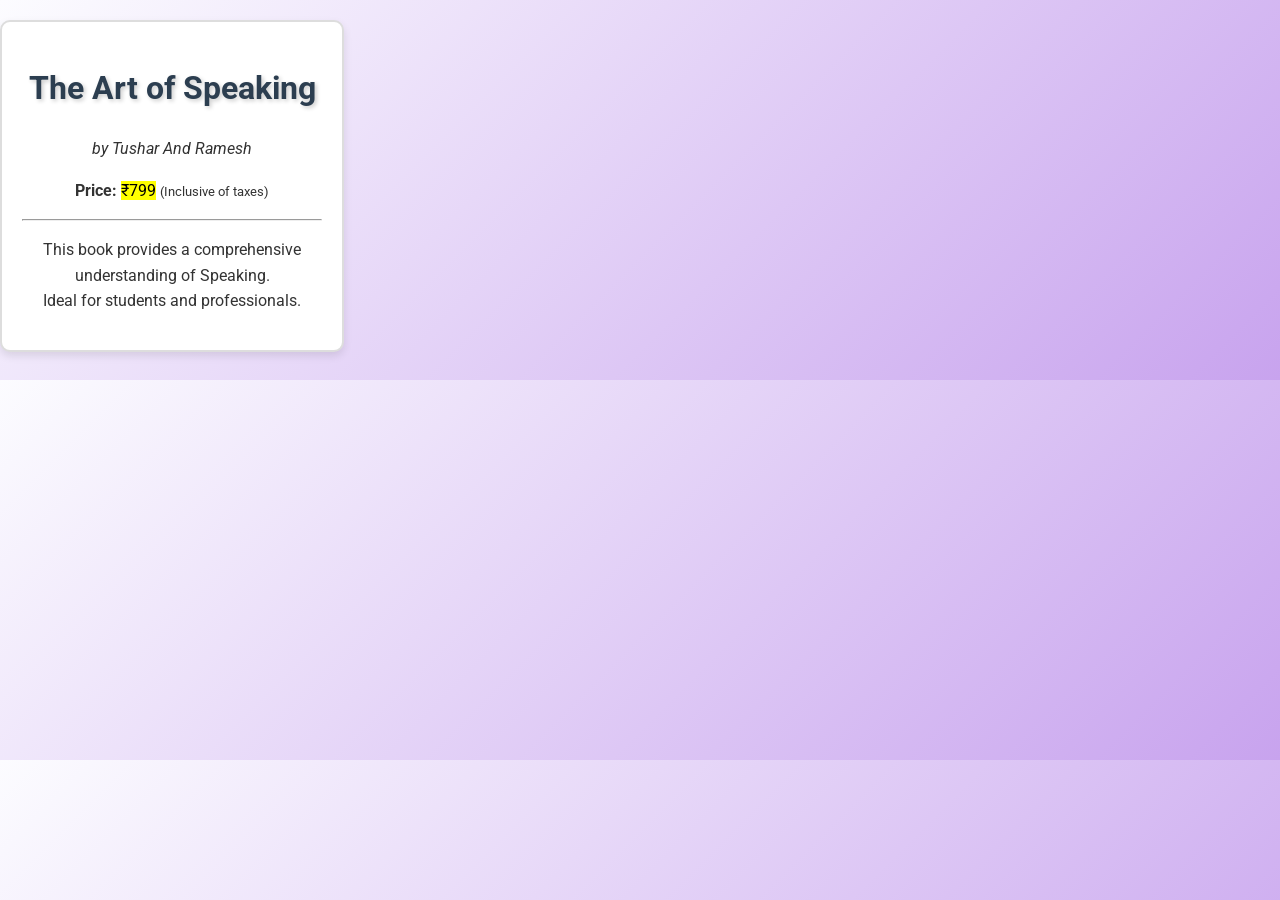
<file: book.html>
<!DOCTYPE html>
<html lang="en">
<head>
    <meta charset="UTF-8">
    <meta name="viewport" content="width=device-width, initial-scale=1.0">
    <title>Book</title>
    <link rel="stylesheet" href="style.css">
    <link rel="stylesheet" href="layout.css">
    <style>
        .book-card {
            width: 300px;
            margin: 20px auto;
            padding: 20px;
            border: 2px solid #ddd;
            border-radius: 10px;
            background-color: white;
            box-shadow: 0 4px 8px rgba(0,0,0,0.1);
            display: inline-block;
            text-align: center;
            transition: transform 0.3s ease;
        }
        .book-card:hover {
            transform: scale(1.05);
        }
    </style>
</head>
<body>
<div class="book-card">
    <h1>The Art of Speaking</h1>
    <p><em>by Tushar And Ramesh</em></p>

    <p>
        <strong>Price:</strong>
        <mark>₹799</mark>
        <small>(Inclusive of taxes)</small>
    </p>

    <hr>

    <p>
        This book provides a comprehensive understanding of Speaking.
        <br>
        Ideal for students and professionals.
    </p>
</div>
</body>
</html>
</file>
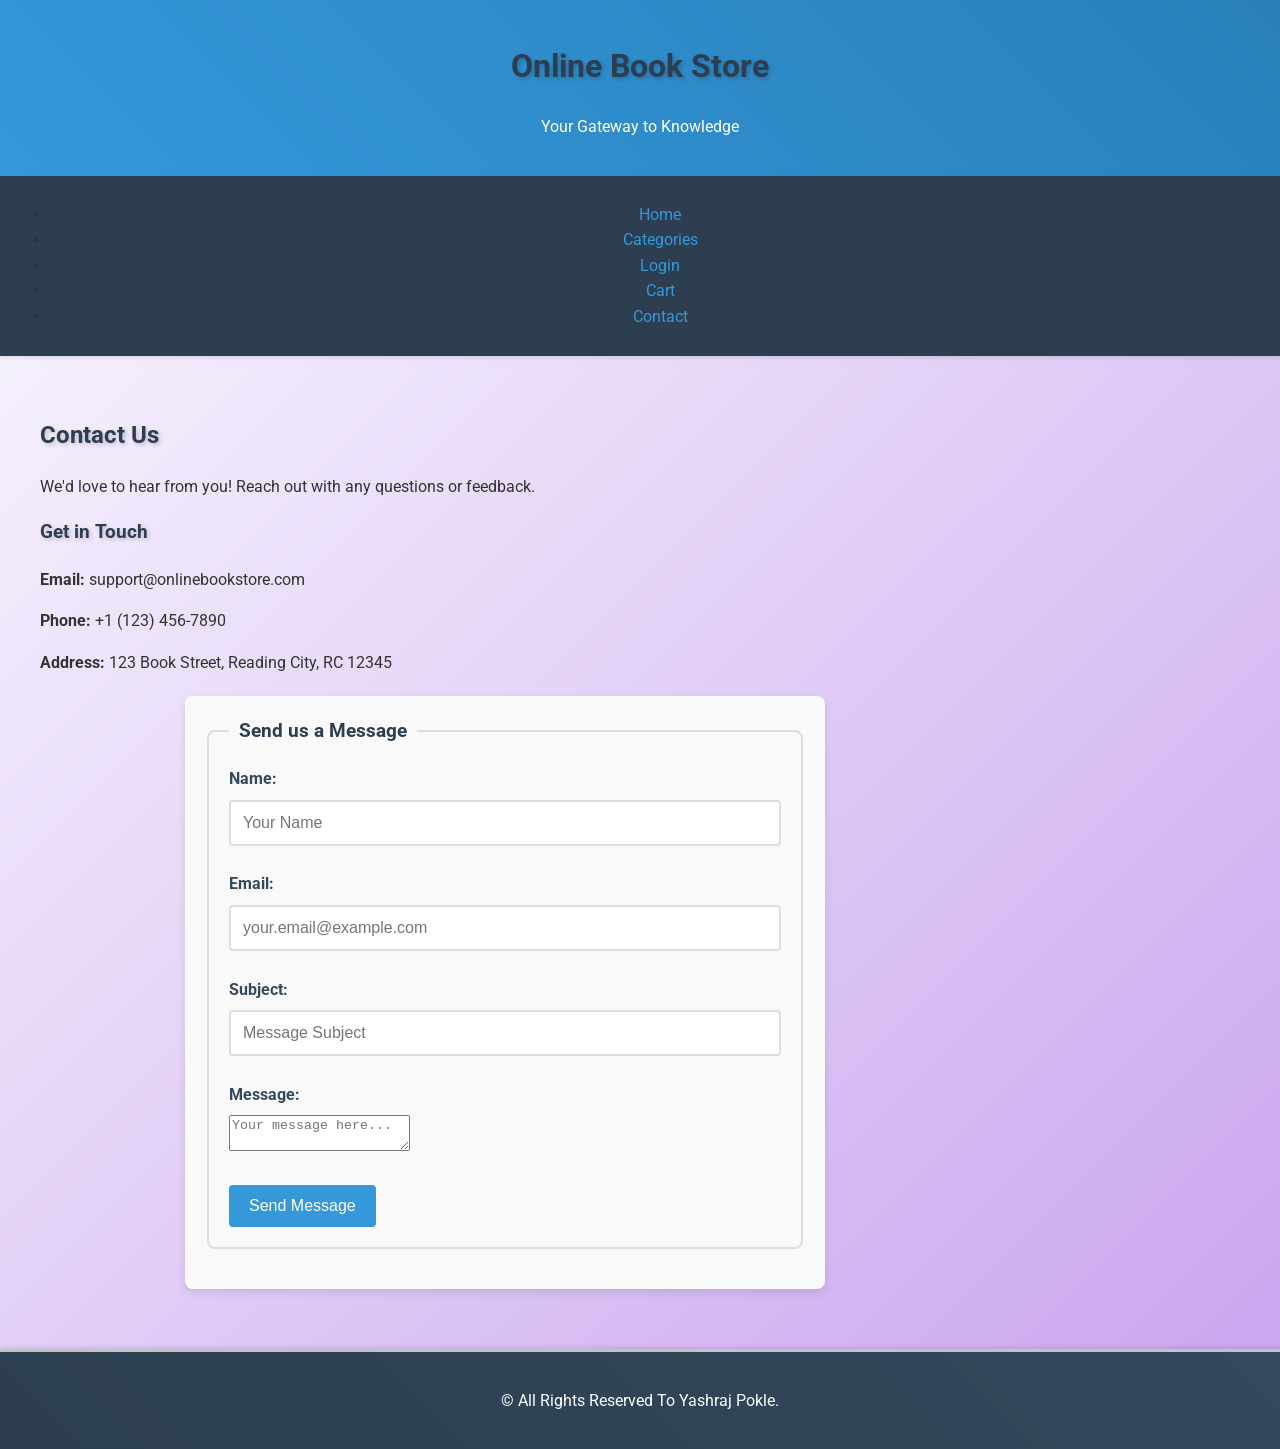
<file: contact.html>
<!DOCTYPE html>
<html lang="en">
<head>
    <meta charset="UTF-8">
    <meta name="viewport" content="width=device-width, initial-scale=1.0">
    <title>Contact Us - Online Book Store</title>
    <link rel="stylesheet" href="style.css">
    <link rel="stylesheet" href="form.css">
    <link rel="stylesheet" href="layout.css">
</head>
<body>
    <header>
        <h1>Online Book Store</h1>
        <p>Your Gateway to Knowledge</p>
    </header>
    <nav>
        <ul>
            <li><a href="index.html">Home</a></li>
            <li><a href="bookdet.html">Categories</a></li>
            <li><a href="login.html">Login</a></li>
            <li><a href="price.html">Cart</a></li>
            <li><a href="contact.html">Contact</a></li>
        </ul>
    </nav>
    <main>
        <section>
            <h2>Contact Us</h2>
            <p>We'd love to hear from you! Reach out with any questions or feedback.</p>
            <div class="contact-info">
                <h3>Get in Touch</h3>
                <p><strong>Email:</strong> support@onlinebookstore.com</p>
                <p><strong>Phone:</strong> +1 (123) 456-7890</p>
                <p><strong>Address:</strong> 123 Book Street, Reading City, RC 12345</p>
            </div>
            <form class="contact-form">
                <fieldset>
                    <legend>Send us a Message</legend>
                    <label for="name">Name:</label>
                    <input type="text" id="name" required placeholder="Your Name"><br><br>

                    <label for="email">Email:</label>
                    <input type="email" id="email" required placeholder="your.email@example.com"><br><br>

                    <label for="subject">Subject:</label>
                    <input type="text" id="subject" required placeholder="Message Subject"><br><br>

                    <label for="message">Message:</label>
                    <textarea id="message" required placeholder="Your message here..."></textarea><br><br>

                    <input type="submit" value="Send Message">
                </fieldset>
            </form>
        </section>
    </main>
    <footer>
        <p>&copy; All Rights Reserved To Yashraj Pokle.</p>
    </footer>
</body>
</html>
</file>
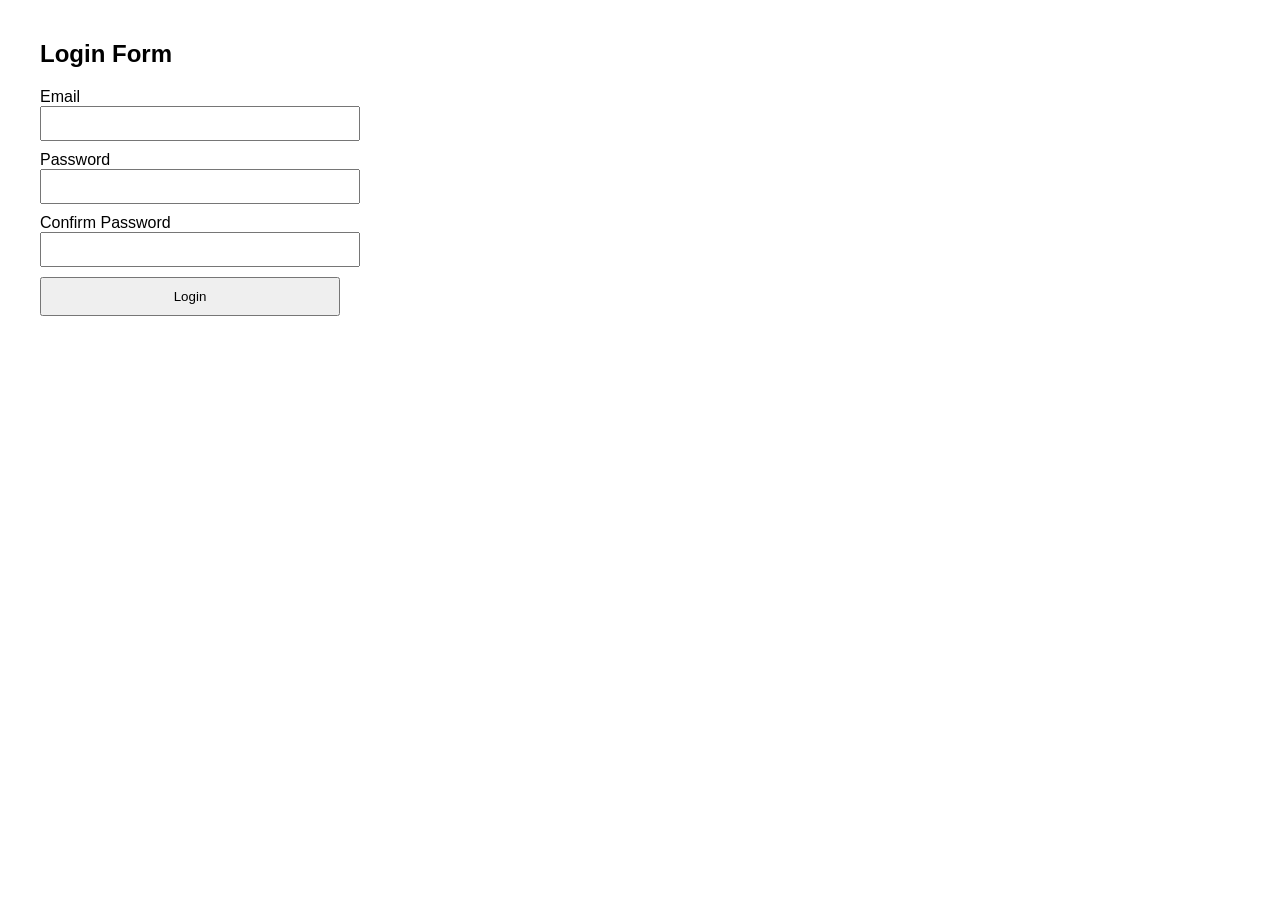
<file: login.html>
<!DOCTYPE html>
<html>
<head>
<title>Login Page Validation</title>

<style>

body{
    font-family: Arial, sans-serif;
    margin:40px;
}

form{
    width:300px;
}

input{
    display:block;
    width:100%;
    padding:8px;
    margin-bottom:10px;
}

button{
    padding:10px;
    width:100%;
}

.error{
    color:red;
    font-size:13px;
}

input.errorField{
    border:2px solid red;
}

input.successField{
    border:2px solid green;
}

#successMessage{
    color:green;
    font-weight:bold;
    margin-top:10px;
}

</style>
</head>

<body>

<h2>Login Form</h2>

<form id="loginForm" onsubmit="return validateForm()">

<label>Email</label>
<input type="text" id="email">
<span id="emailError" class="error"></span>

<label>Password</label>
<input type="password" id="password">
<span id="passwordError" class="error"></span>

<label>Confirm Password</label>
<input type="password" id="confirmPassword">
<span id="confirmPasswordError" class="error"></span>

<button type="submit">Login</button>

<span id="successMessage"></span>

</form>

<script>

document.getElementById("email").addEventListener("keyup",validateEmail);
document.getElementById("password").addEventListener("keyup",validatePassword);
document.getElementById("confirmPassword").addEventListener("keyup",validateConfirmPassword);

function validateEmail(){

let email = document.getElementById("email").value.trim();
let emailError = document.getElementById("emailError");
let emailPattern = /^[^\s@]+@[^\s@]+\.[^\s@]+$/;

if(email === "")
{
emailError.textContent = "Email is required";
setError("email");
return false;
}

else if(!emailPattern.test(email))
{
emailError.textContent = "Enter a valid email address";
setError("email");
return false;
}

else
{
emailError.textContent = "";
setSuccess("email");
return true;
}

}

function validatePassword(){

let password = document.getElementById("password").value;
let passwordError = document.getElementById("passwordError");
let passwordPattern = /^(?=.*[A-Za-z])(?=.*\d)[A-Za-z\d]{6,}$/;

if(password === "")
{
passwordError.textContent = "Password cannot be empty";
setError("password");
return false;
}

else if(!passwordPattern.test(password))
{
passwordError.textContent =
"Password must contain letters, numbers and be at least 6 characters";
setError("password");
return false;
}

else
{
passwordError.textContent = "";
setSuccess("password");
return true;
}

}

function validateConfirmPassword(){

let password = document.getElementById("password").value;
let confirmPassword = document.getElementById("confirmPassword").value;
let confirmError = document.getElementById("confirmPasswordError");

if(confirmPassword === "")
{
confirmError.textContent = "Confirm your password";
setError("confirmPassword");
return false;
}

else if(password !== confirmPassword)
{
confirmError.textContent = "Passwords do not match";
setError("confirmPassword");
return false;
}

else
{
confirmError.textContent = "";
setSuccess("confirmPassword");
return true;
}

}

function validateForm(){

let validEmail = validateEmail();
let validPassword = validatePassword();
let validConfirm = validateConfirmPassword();

if(validEmail && validPassword && validConfirm)
{
document.getElementById("successMessage").textContent = "Login Successful";
return false;
}
else
{
document.getElementById("successMessage").textContent = "";
return false;
}

}

function setError(id){

let element = document.getElementById(id);
element.classList.add("errorField");
element.classList.remove("successField");

}

function setSuccess(id){

let element = document.getElementById(id);
element.classList.remove("errorField");
element.classList.add("successField");

}

</script>

</body>
</html>
</file>
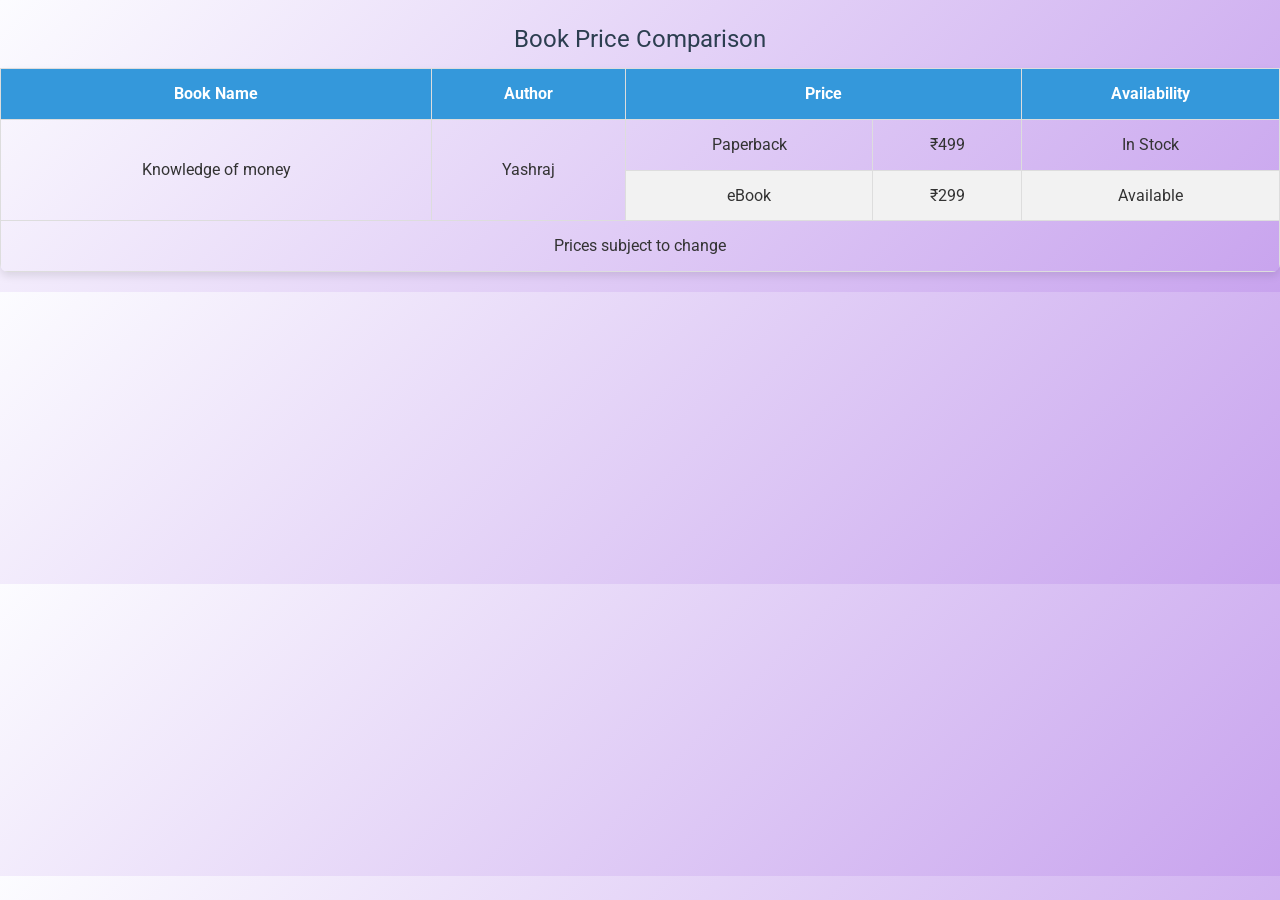
<file: price.html>
<!DOCTYPE html>
<html>
<head>
    <title>Book Comparison</title>
    <link rel="stylesheet" href="style.css">
    <link rel="stylesheet" href="table.css">
    <link rel="stylesheet" href="layout.css">
</head>
<body>

<table>
    <caption>Book Price Comparison</caption>

    <thead>
        <tr>
            <th>Book Name</th>
            <th>Author</th>
            <th colspan="2">Price</th>
            <th>Availability</th>
        </tr>
    </thead>

    <tbody>
        <tr>
            <td rowspan="2">Knowledge of money </td>
            <td rowspan="2">Yashraj</td>
            <td>Paperback</td>
            <td>₹499</td>
            <td>In Stock</td>
        </tr>
        <tr>
            <td>eBook</td>
            <td>₹299</td>
            <td>Available</td>
        </tr>
    </tbody>

    <tfoot>
        <tr>
            <td colspan="5">Prices subject to change</td>
        </tr>
    </tfoot>
</table>

</body>
</html>
</file>
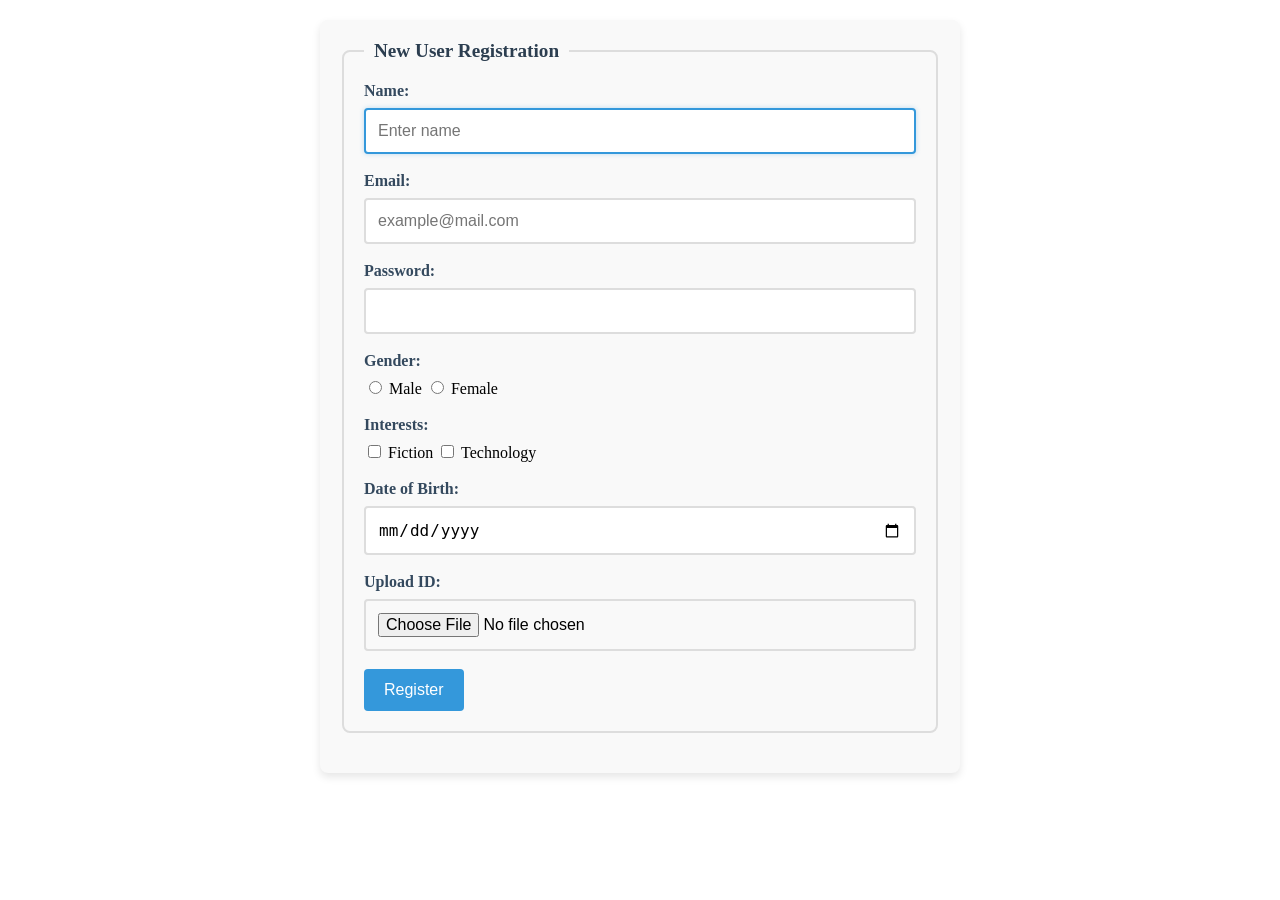
<file: registration-form.html>
<!DOCTYPE html>
<html>
<head>
    <title>User Registration</title>
    <link rel="stylesheet" href="form.css">
</head>
<body>

<form>
<fieldset>
    <legend>New User Registration</legend>

    <label>Name:</label>
    <input type="text" required autofocus placeholder="Enter name"><br><br>

    <label>Email:</label>
    <input type="email" required placeholder="example@mail.com"><br><br>

    <label>Password:</label>
    <input type="password" required pattern=".{6,}"><br><br>

    <label>Gender:</label>
    <input type="radio" name="gender"> Male
    <input type="radio" name="gender"> Female<br><br>

    <label>Interests:</label>
    <input type="checkbox"> Fiction
    <input type="checkbox"> Technology<br><br>

    <label>Date of Birth:</label>
    <input type="date"><br><br>

    <label>Upload ID:</label>
    <input type="file"><br><br>

    <input type="submit" value="Register">

</fieldset>
</form>

</body>
</html>
</file>
<file: style.css>
@import url('https://fonts.googleapis.com/css2?family=Roboto:wght@400;700&display=swap');

body {
    font-family: 'Roboto', sans-serif;
    background: linear-gradient(135deg, #f5f7fa 0%, #c3cfe2 100%);
    margin: 0;
    padding: 0;
    color: #333;
}

h1, h2, h3, h4, h5, h6 {
    color: #2c3e50;
    text-shadow: 1px 1px 2px rgba(0,0,0,0.1);
}

footer {
    background-color: #34495e;
    color: white;
    text-align: center;
    padding: 20px;
    margin-top: 20px;
    border-top: 2px solid #bdc3c7;
}

/* Creative additions */
a {
    text-decoration: none;
    color: #3498db;
    transition: color 0.3s ease;
}

a:hover {
    color: #ebcdc9;
}

@import url('https://fonts.googleapis.com/css2?family=Roboto:wght@300;400;700&display=swap');

body {
    font-family: 'Roboto', sans-serif;
    background: linear-gradient(135deg, #fcfcff 0%, #c8a3ee 100%);
    margin: 0;
    padding: 0;
    color: #333;
    line-height: 1.6;
}

h1, h2, h3, h4, h5, h6 {
    color: #2c3e50;
    text-shadow: 2px 2px 4px rgba(0,0,0,0.2);
    font-weight: 700;
}

header {
    background: linear-gradient(45deg, #3498db, #2980b9);
    color: white;
    padding: 30px 20px;
    text-align: center;
    box-shadow: 0 4px 6px rgba(0,0,0,0.1);
}

nav {
    background-color: #34495e;
    padding: 15px;
    box-shadow: 0 2px 4px rgba(0,0,0,0.1);
}

footer {
    background: linear-gradient(45deg, #2c3e50, #34495e);
    color: white;
    text-align: center;
    padding: 30px 20px;
    margin-top: 40px;
    border-top: 3px solid #bdc3c7;
    box-shadow: 0 -2px 4px rgba(0,0,0,0.1);
}

a {
    text-decoration: none;
    color: #3498db;
    transition: all 0.3s ease;
    position: relative;
}

.search-bar {
    text-align: center;
    margin: 20px 0;
}

.search-bar input[type="text"] {
    width: 60%;
    padding: 12px;
    border: 2px solid #ddd;
    border-radius: 25px;
    font-size: 16px;
    transition: all 0.3s ease;
}

.search-bar input[type="text"]:focus {
    border-color: #3498db;
    box-shadow: 0 0 10px rgba(52, 152, 219, 0.3);
    outline: none;
}

.search-bar button {
    padding: 12px 20px;
    background-color: #3498db;
    color: white;
    border: none;
    border-radius: 25px;
    cursor: pointer;
    margin-left: 10px;
    transition: all 0.3s ease;
}

.search-bar button:hover {
    background-color: #2980b9;
    transform: scale(1.05);
}

.book-card {
    background: white;
    border-radius: 15px;
    overflow: hidden;
    box-shadow: 0 8px 16px rgba(0,0,0,0.1);
    transition: all 0.3s ease;
}

.book-card:hover {
    transform: translateY(-10px);
    box-shadow: 0 12px 24px rgba(0,0,0,0.2);
}

.book-card img {
    width: 100%;
    height: 200px;
    object-fit: cover;
    transition: transform 0.3s ease;
}

.book-card:hover img {
    transform: scale(1.1);
}

.offer {
    background: linear-gradient(45deg, #ff6b6b, #ee5a24);
    color: white;
    padding: 30px;
    text-align: center;
    font-size: 1.8em;
    font-weight: bold;
    animation: pulse 2s infinite;
    box-shadow: 0 0 30px rgba(255, 107, 107, 0.6);
    border-radius: 15px;
    margin: 30px 0;
    position: relative;
    overflow: hidden;
}


@keyframes pulse {
    0%, 100% { transform: scale(1); }
    50% { transform: scale(1.05); }
}

@keyframes spin {
    from { transform: rotate(0deg); }
    to { transform: rotate(360deg); }
}

@media (max-width: 768px) {
    .search-bar input[type="text"] {
        width: 80%;
    }
    .book-gallery {
        flex-direction: column;
        align-items: center;
    }
}
</file>
<file: layout.css>
kbody {
    display: flex;
    flex-direction: column;
    min-height: 100vh;
}

header {
    background-color: #34495e;
    color: white;
    padding: 20px;
    text-align: center;
}

nav {
    background-color: #2c3e50;
    padding: 10px;
    text-align: center;
}

main {
    flex: 1;
    display: flex;
    padding: 20px;
}

aside {
    width: 25%;
    background-color: #ecf0f1;
    padding: 20px;
    box-shadow: 2px 0 5px rgba(0,0,0,0.1);
}

section {
    width: 75%;
    padding: 20px;
}

footer {
    background-color: #34495e;
    color: white;
    text-align: center;
    padding: 20px;
    margin-top: auto;
}

@media (max-width: 768px) {
    main {
        flex-direction: column;
    }
    aside, section {
        width: 100%;
    }
}
</file>
<file: form.css>
form {
    max-width: 600px;
    margin: 20px auto;
    padding: 20px;
    background-color: #f9f9f9;
    border-radius: 8px;
    box-shadow: 0 4px 8px rgba(0,0,0,0.1);
}

fieldset {
    border: 2px solid #ddd;
    border-radius: 8px;
    padding: 20px;
    margin-bottom: 20px;
}

legend {
    font-size: 1.2em;
    font-weight: bold;
    color: #2c3e50;
    padding: 0 10px;
}

label {
    display: block;
    margin-bottom: 8px;
    font-weight: bold;
    color: #34495e;
}

input[type="text"],
input[type="email"],
input[type="password"],
input[type="date"],
input[type="file"] {
    width: 100%;
    padding: 12px;
    border: 2px solid #ddd;
    border-radius: 4px;
    font-size: 16px;
    box-sizing: border-box;
    transition: border-color 0.3s ease;
}

input[type="text"]:focus,
input[type="email"]:focus,
input[type="password"]:focus,
input[type="date"]:focus,
input[type="file"]:focus {
    border-color: #3498db;
    outline: none;
    box-shadow: 0 0 5px rgba(52, 152, 219, 0.3);
}

input[type="submit"] {
    background-color: #3498db;
    color: white;
    padding: 12px 20px;
    border: none;
    border-radius: 4px;
    cursor: pointer;
    font-size: 16px;
    transition: background-color 0.3s ease;
}

input[type="submit"]:hover {
    background-color: #2980b9;
}
</file>
<file: table.css>
table {
    width: 100%;
    border-collapse: collapse;
    margin: 20px 0;
    box-shadow: 0 4px 8px rgba(0,0,0,0.1);
    border-radius: 8px;
    overflow: hidden;
}

th, td {
    padding: 12px;
    text-align: center;
    border: 1px solid #ddd;
}

th {
    background-color: #3498db;
    color: white;
    font-weight: bold;
}

tbody tr:nth-child(even) {
    background-color: #f2f2f2;
}

tbody tr:hover {
    background-color: #e8f4fd;
    transition: background-color 0.3s ease;
}

caption {
    font-size: 1.5em;
    margin-bottom: 10px;
    color: #2c3e50;
}
</file>
